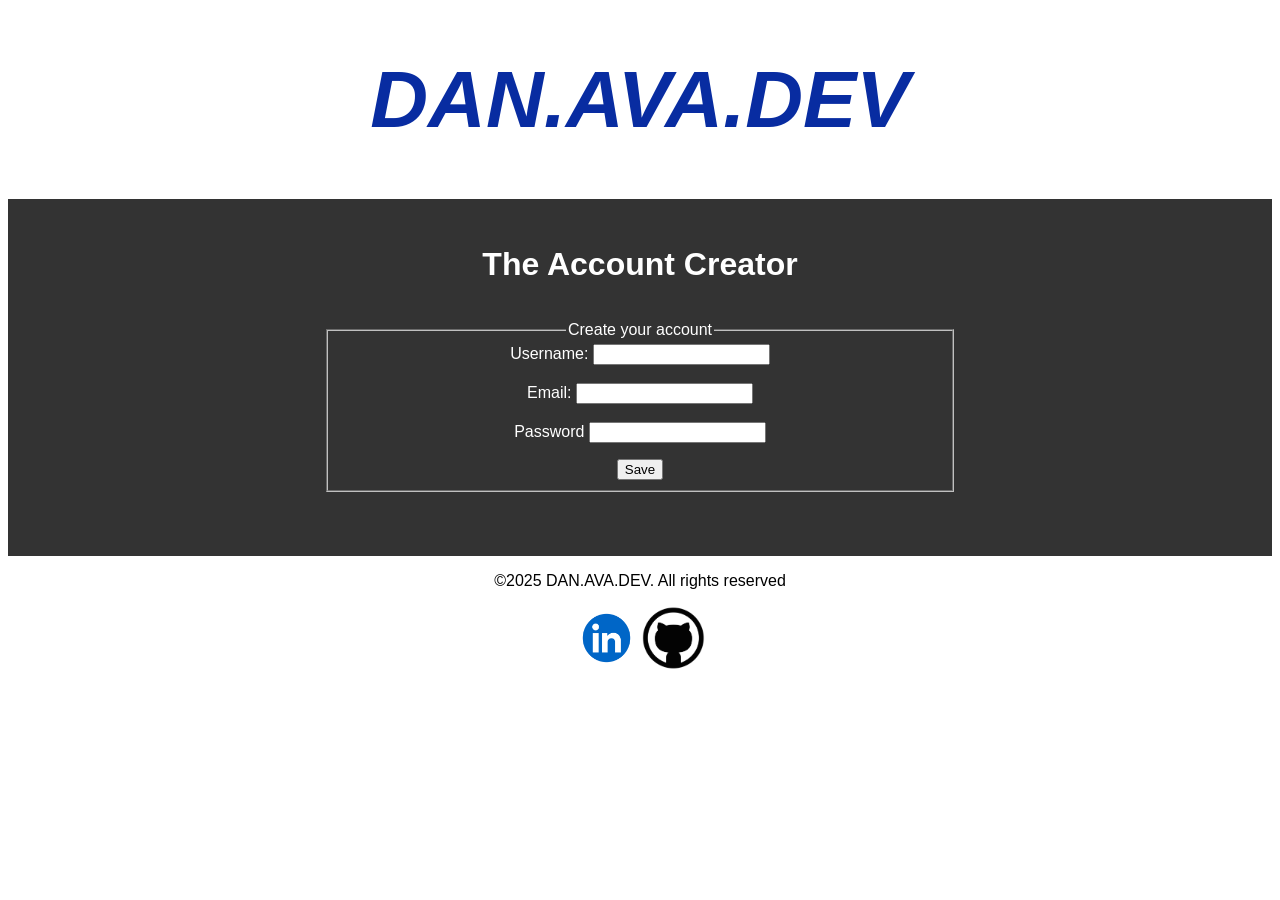
<file: index.html>
<!DOCTYPE html>
<html>
    <!--
        Author: Daniel Avalos
        Date: 05/06/2025
        File Name: index.html
    -->
    <head>
        <title>The Account Generator</title>
        <meta charset="utf-8">
        <link rel="stylesheet" href="css/styles.css">
        <script src="js/script.js" defer></script>
    </head>
    <body>
        <header>
            <h1>DAN.AVA.DEV</h1>
        </header>
        <main>
            <h1>The Account Creator</h1>
            <form id="signUp" name="signUp" method="get" action="result.html">
                <fieldset>
                    <legend>Create your account</legend>

                    <label for="user">Username:</label>
                    <input type="text" id="user" name="user" required>
                    <br>
                    <br>
                    <label for="email">Email:</label>
                    <input type="email" id="email" name="email" required>
                    <br>
                    <br>
                    <label for="pwd">Password</label>
                    <input type="password" id="pwd" name="pwd" required>
                    <br>
                    <p id="feedBack"></p>

                    <input type="submit" id="submitBtn" value="Save">
                </fieldset>
            </form>
        </main>
        <footer>
            <p>&copy;2025 DAN.AVA.DEV. All rights reserved</p>
            <p>
                <a href="www.linkedin.com/in/2trh262561b06sgd78"><img alt="LinkedIn logo" src="images/LinkedIn-logo.png"></a>
                <a href="https://github.com/DA-Prime"><img alt="GitHub logo" src="images/GitHub-logo.png"></a>
            </p>
        </footer>
    </body>
</html>
</file>
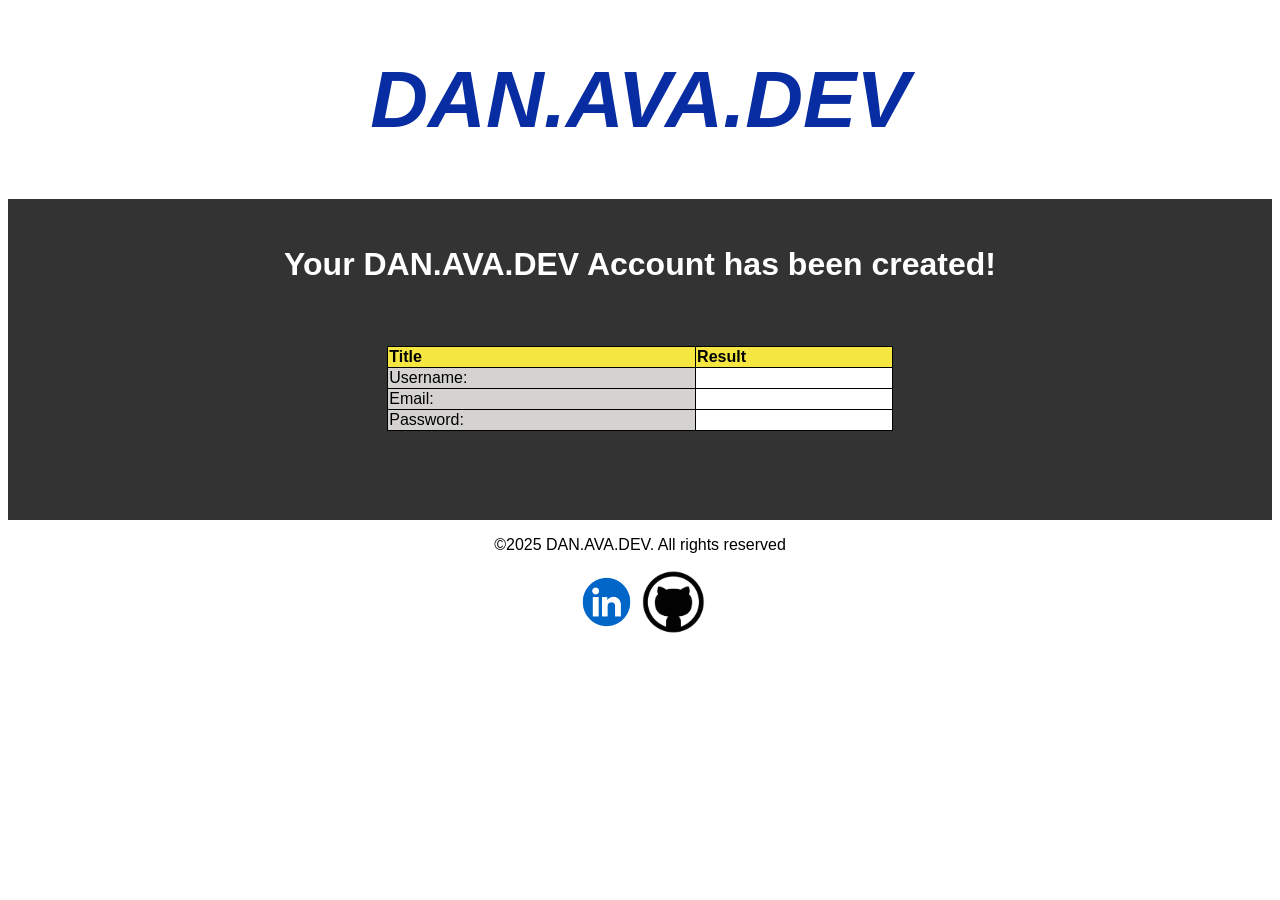
<file: result.html>
<!DOCTYPE html>
<html>
    <!--
        Author: Daniel Avalos
        Date: 05/06/2025
        File Name: result.html
    -->
    <head>
        <title>D-Nerd Account Created</title>
        <meta charset="utf-8">
        <link rel="stylesheet" href="css/styles.css">
        <script>
            window.addEventListener("load", function() {
                var formData = location.search.slice(1);
                formData = formData.replace(/\+/g," ");
                formData = decodeURIComponent(formData);
                let formFields = formData.split(/[&=]/g);

                document.getElementById("userResult").textContent = formFields[1];
                document.getElementById("emailResult").textContent = formFields[3];
                document.getElementById("passResult").textContent = formFields[5];
            })
        </script>
    </head>
    <body>
        <header>
            <h1>DAN.AVA.DEV</h1>
        </header>
        <main>
            <h1>Your DAN.AVA.DEV Account has been created!</h1>
            <table>
                <tr>
                    <th>Title</th>
                    <th>Result</th>
                </tr>
                <tr>
                    <td>Username:</td>
                    <td id="userResult"></td>
                </tr>
                <tr>
                    <td>Email:</td>
                    <td id="emailResult"></td>
                </tr>
                <tr>
                    <td>Password:</td>
                    <td id="passResult"></td>
                </tr>
            </table>
        </main>
        <footer>
            <p>&copy;2025 DAN.AVA.DEV. All rights reserved</p>
            <p>
                <a href="www.linkedin.com/in/2trh262561b06sgd78"><img alt="LinkedIn logo" src="images/LinkedIn-logo.png"></a>
                <a href="https://github.com/DA-Prime"><img alt="GitHub logo" src="images/GitHub-logo.png"></a>
            </p>
        </footer>
    </body>
</html>
</file>
<file: css/styles.css>
/*
    Author: Daniel Avalos
    Date: 05/06/2025
    File Name: 
*/

* {
    font-family: Arial, Helvetica, sans-serif;
}

/* Header CSS rules */
header {
    width: 100%;
    background-color: white;
    text-align: center;
    color: #082ca1;
    font-size: 2.5em;
    font-style: italic;
}

header img {
    display: block;
    width: 40%;
    margin: 2% auto;
    background-color: white;
    border: black solid 1px;
}

/* Main CSS Rules */
main {
    background-color: #333;
    color: white;
    text-align: center;
    padding: 2% 0;
}

/* (index.html) Main CSS rules */
form {
    width: 50%;
    margin: 3% auto;
}

/* (result.html) CSS rules */
table {
    width: 40%;
    margin: 5% auto;
    border: 1px black solid;
    border-collapse: collapse;
    text-align: justify;
}

th, td {
    border: 1px black solid;
}

th {
    background-color: #f5e642;
    color: #000;
}

td:nth-of-type(1) {
    background-color: #d4d3cf;
    color: #000;
}

td:nth-of-type(2) {
    background-color: #fff;
    color: #000;
}

/* Footer CSS rules */
footer {
    width: 100%;
    height: 100px;
    background-color: white;
    text-align: center;
}

footer img {
    display: inline-block;
    width: 5%;
    height: 5%;
}
</file>
